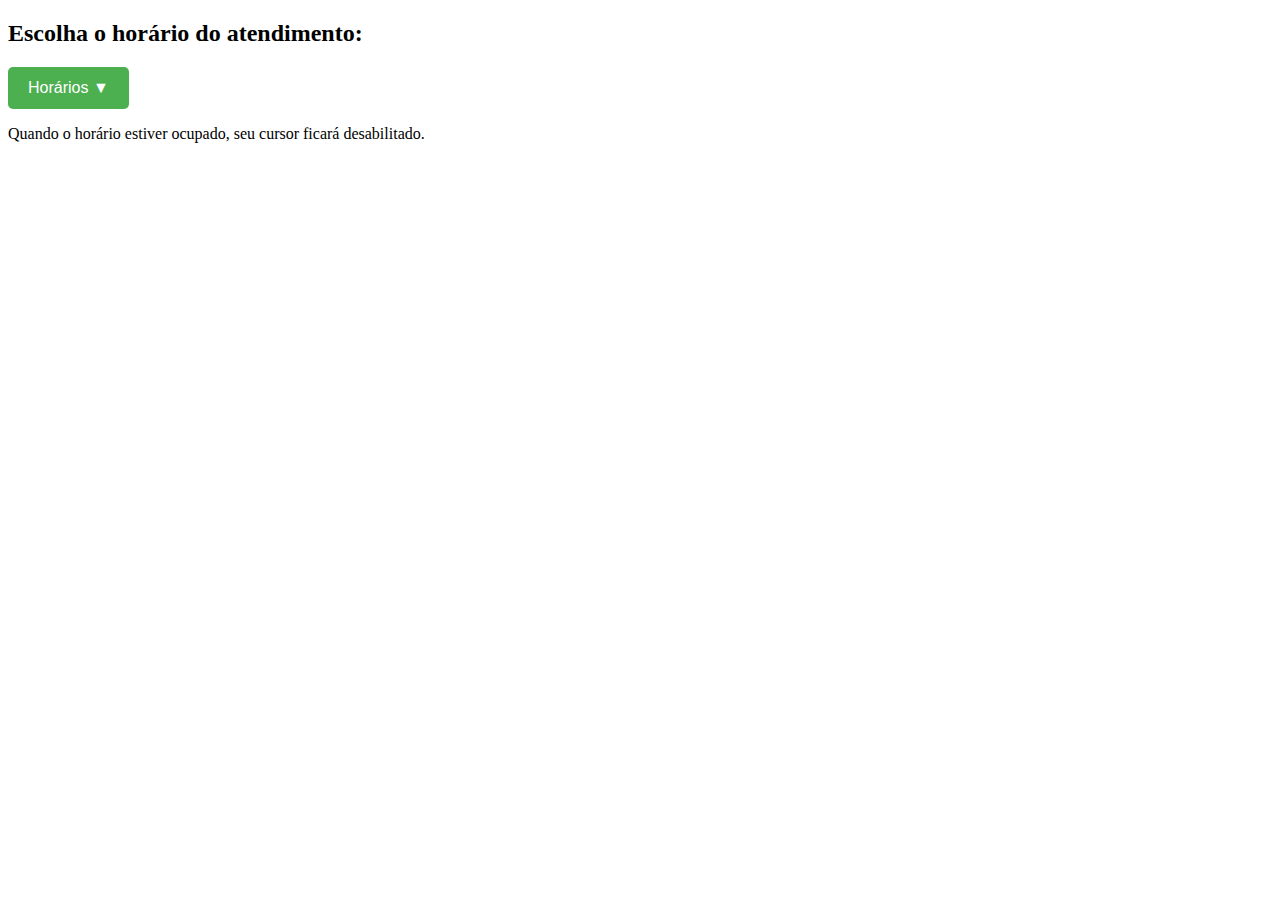
<file: index.html>
<!DOCTYPE html>
<html lang="pt-br">
<head>
    <meta charset="UTF-8">
    <meta name="viewport" content="width=device-width, initial-scale=1.0">
    <title>Teste de Cursor Bloqueado</title>
    <link rel="stylesheet" href="style.css">
    <script src="script.js" defer></script>
</head>
<body>

    <h2>Escolha o horário do atendimento:</h2>

    <div class="dropdown" id="horarios">        

        <button id="botao_dropdown_hora" class="dropdown_btn">Horários ▼</button>

            <div id="dropdown_horarios" class="dropdown_content">

                <button class="botao_disponivel">09:00</button>
                <button class="botao_indisponivel">10:00</button>
                <button class="botao_indisponivel">11:00</button>

            </div>
        
        

    </div>

    <p class="indisponivel">Quando o horário estiver ocupado, seu cursor ficará desabilitado.</p>

</body>
</html>
</file>
<file: style.css>
.dropdown_btn {
    background-color: #4CAF50;
    color: white;
    padding: 12px 20px;
    font-size: 16px;
    border: none;
    cursor: pointer;
    border-radius: 5px;
}

.botao_indisponivel {
    cursor: not-allowed;
    color: gray;
    background-color: #e0e0e0;
    opacity: 50%;
}

.dropdown_btn:hover {
    background-color: #232b23;
}

.dropdown {
    position: relative;
    display: inline-block;
}

.dropdown_content {
    display: none;
    position: absolute;
    background-color: #f9f9f9;
    min-width: 160px;
    box-shadow: 0px 8px 16px 0px rgba(0,0,0,0.2);
    z-index: 1;
    border-radius: 5px;
}

.dropdown_content button {
    color: black;
    padding: 12px 16px;
    text-decoration: none;
    display: block;
}

.dropdown_content button:hover {
    background-color: #f1f1f1;
}

.mostrar {
    display: block;
}
</file>
